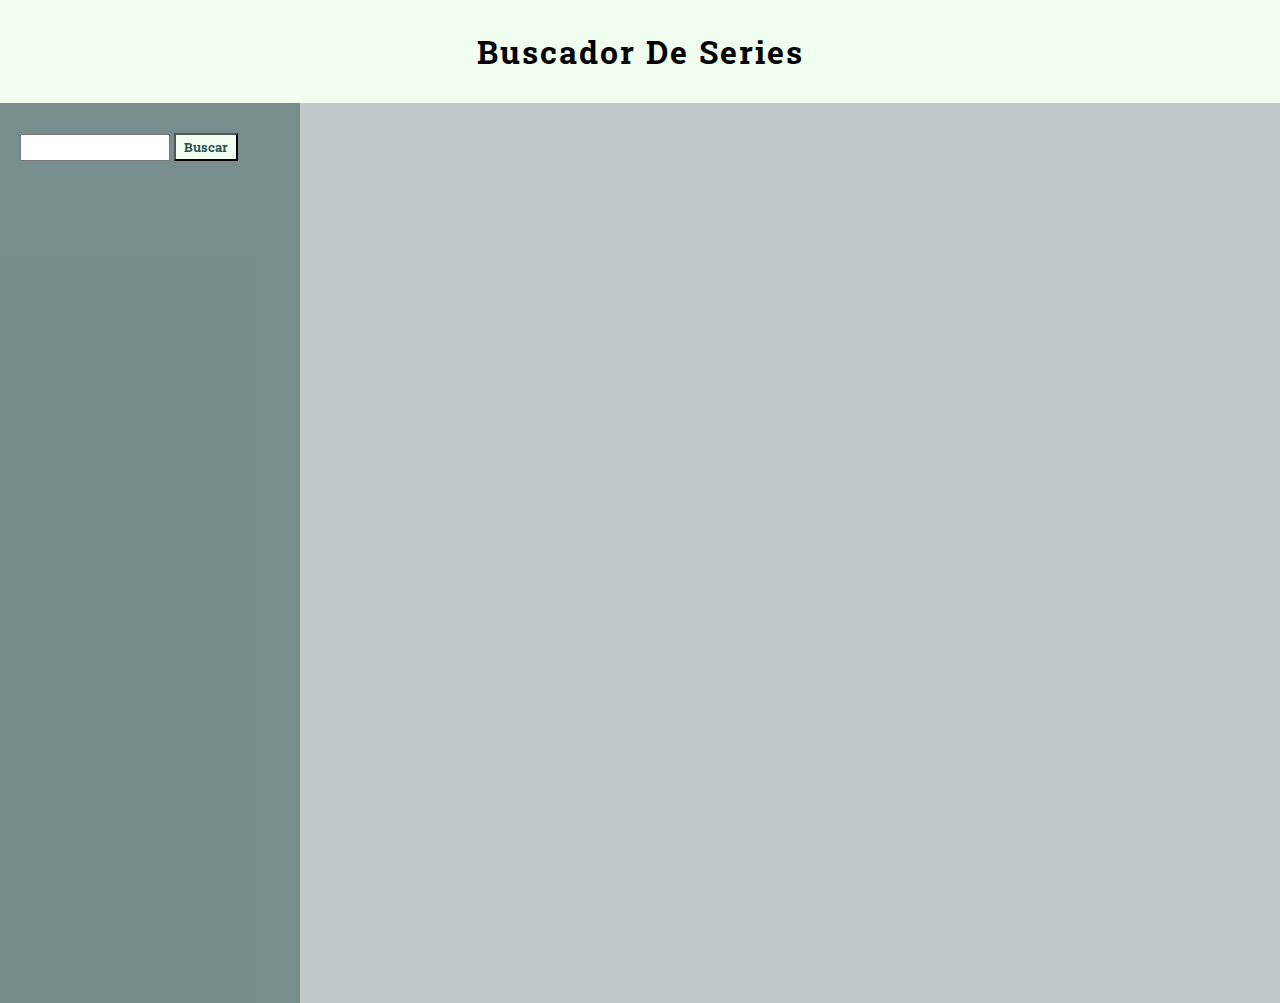
<file: docs/index.html>
<!DOCTYPE html>
<html lang="en">
    
    <head>
        <meta charset="UTF-8">
        <meta name="viewport" content="width=device-width, initial-scale=1.0">
        <title>Series finder</title>
        <link href="https://fonts.googleapis.com/css?family=Roboto+Slab:700"
        rel="stylesheet">
        <link rel="icon" href="favicon.png" />
        <link rel="stylesheet" href="assets/css/main.css">
    </head>
    
    <body>
        <header class="cont-header">
             <h1 class="title">Buscador de series</h1>

        </header>
        <main class="container">
            <section class="cont-fav">
                <input type="text" id="inpSearch">
                <button class="btnSearch">Buscar</button>
                 <h2 class="subtitle"></h2>

                <ul class="listUlFav"></ul>
            </section>
            <section class="cont-search">
                <ul class="listUl"></ul>
            </section>
        </main>
        <script type="text/javascript" src="assets/js/main.js"></script>
    </body>

</html>
</file>
<file: docs/assets/css/main.css>
*,*::after,*::before {-webkit-box-sizing: border-box;box-sizing: border-box;margin: 0;padding: 0;}body {background: rgba(47,79,79,0.3);font-family: "Roboto Slab",serif;min-width: 530px;height: 100vh;}.title {text-align: center;background-color: #f0fff0;padding: 30px;letter-spacing: 2px;text-transform: capitalize;}#inpSearch {padding: 4px 6px;width: 150px;}.btnSearch {background-color: #f0fff0;padding: 10px;color: #2f4f4f;font-weight: bold;font-family: "Roboto Slab",serif;padding: 3px 8px;}.subtitle {padding: 22px 0 0;}.cont-fav {text-align: left;padding: 30px 20px;background: rgba(47,79,79,0.5);min-width: 300px;min-height: 100vh;}.container {display: -webkit-box;display: -ms-flexbox;display: flex;-webkit-box-pack: start;-ms-flex-pack: start;justify-content: flex-start;}.listUlFav {padding-right: 20px;padding-top: 20px;}.listUl {padding: 30px 40px;display: -webkit-box;display: -ms-flexbox;display: flex;-webkit-box-orient: horizontal;-webkit-box-direction: normal;-ms-flex-flow: row wrap;flex-flow: row wrap;-webkit-box-pack: center;-ms-flex-pack: center;justify-content: center;}li {width: 220px;background-color: #f0fff0;color: #2f4f4f;font-size: 20px;font-weight: bold;margin: 20px 5px;list-style: none;display: -webkit-box;display: -ms-flexbox;display: flex;-webkit-box-orient: vertical;-webkit-box-direction: normal;-ms-flex-direction: column;flex-direction: column;-webkit-box-pack: end;-ms-flex-pack: end;justify-content: flex-end;}.inv-colors {background-color: #2f4f4f;color: #f0fff0;}.delete {font-size: 10px;text-decoration: none;border: solid 2px #2f4f4f;background-color: #2f4f4f;color: #f0fff0;}
</file>
